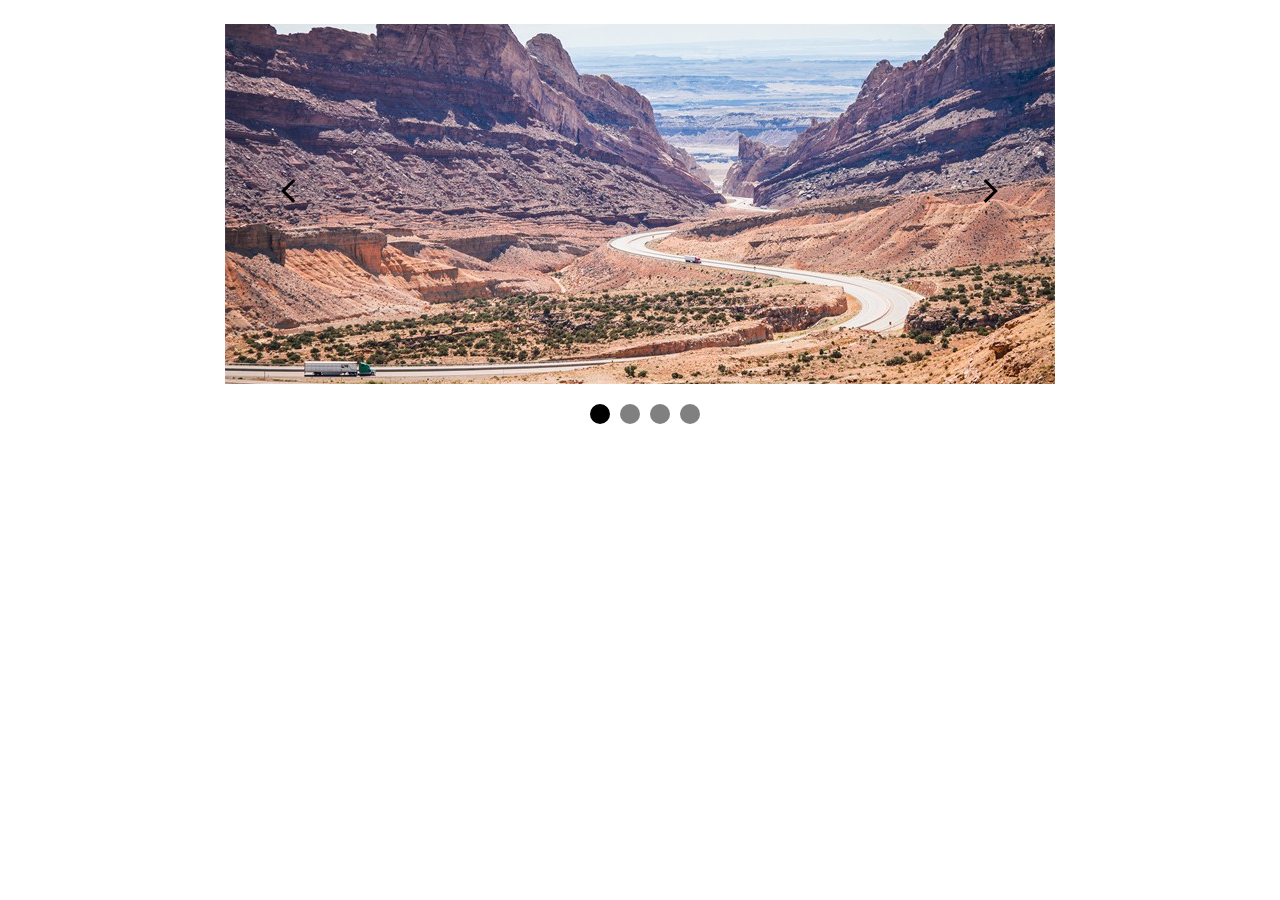
<file: index.html>
<!DOCTYPE html>
<html lang="en">
<head>
    <meta charset="UTF-8">
    <meta http-equiv="X-UA-Compatible" content="IE=edge">
    <meta name="viewport" content="width=device-width, initial-scale=1.0">
    <title>Deslizador de imagenes</title>
    <link rel="stylesheet" href="estilos.css">
</head>
<body>
    <div class="contenedor">
    <figure class="contenedor-imagenes">
        <img src="./imagenes/img1.jpg" alt="Pailas, no cargó" id="imag">
        <div class="next-before">
            <figure id="anterior">
                <img src="./imagenes/anterior.svg" alt="kajsdfnkjad">
            </figure>
            <figure id="siguiente">
                <img src="./imagenes/Siguiente.svg" alt="kjashdgbjashg">
            </figure>
        </div>
    </figure>
    <div class="Contenedor-circulos">
        <div class="circulo esta-activado" id="c1"></div>
        <div class="circulo" id="c2"></div>
        <div class="circulo" id="c3"></div>
        <div class="circulo" id="c4"></div>
    </div>
</div>
<script src="./app.js"></script>
</body>
</html>
</file>
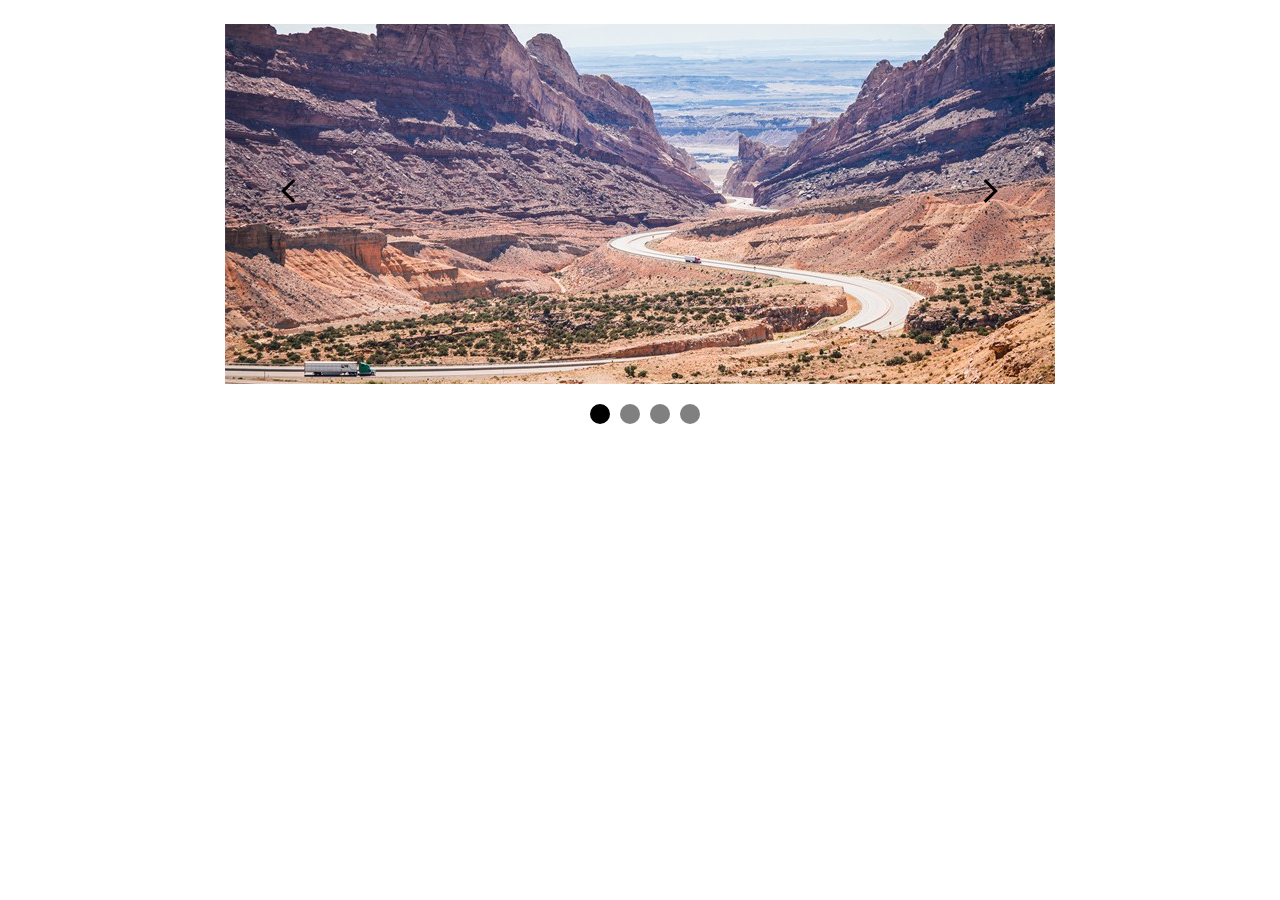
<file: slider.html>
<!DOCTYPE html>
<html lang="en">
<head>
    <meta charset="UTF-8">
    <meta http-equiv="X-UA-Compatible" content="IE=edge">
    <meta name="viewport" content="width=device-width, initial-scale=1.0">
    <title>Deslizador de imagenes</title>
    <link rel="stylesheet" href="estilos.css">
</head>
<body>
    <div class="contenedor">
    <figure class="contenedor-imagenes">
        <img src="./imagenes/img1.jpg" alt="Pailas, no cargó" id="imag">
        <div class="next-before">
            <figure id="anterior">
                <img src="./imagenes/anterior.svg" alt="kajsdfnkjad">
            </figure>
            <figure id="siguiente">
                <img src="./imagenes/Siguiente.svg" alt="kjashdgbjashg">
            </figure>
        </div>
    </figure>
    <div class="Contenedor-circulos">
        <div class="circulo esta-activado" id="c1"></div>
        <div class="circulo" id="c2"></div>
        <div class="circulo" id="c3"></div>
        <div class="circulo" id="c4"></div>
    </div>
</div>
<script src="./app.js"></script>
</body>
</html>
</file>
<file: estilos.css>
.contenedor{
    display: grid;
    place-content: center;
}
.contenedor-imagenes{
    position: relative;
}
.next-before{
    width: 100%;
    position: absolute;
    top: 35%;
    display: flex;
    justify-content: space-between;
}
.next-before figure{
    cursor: pointer;
}
.next-before figure:active{
        border: 1px solid antiquewhite;
}
.circulo{
    height: 20px;
    width: 20px;
    background-color: gray;
    float: left;
    border-radius: 50%;
    margin-left: 10px;
}
.Contenedor-circulos{
    margin: 0 auto;
}
.esta-activado{
    background-color: black;
}
@media (max-width: 900px) {
    .contenedor-imagenes>img{
        width: 500px;
    }
}
@media (max-width: 600px) {
    .contenedor-imagenes>img{
        width: 300px;
    }
}
</file>
